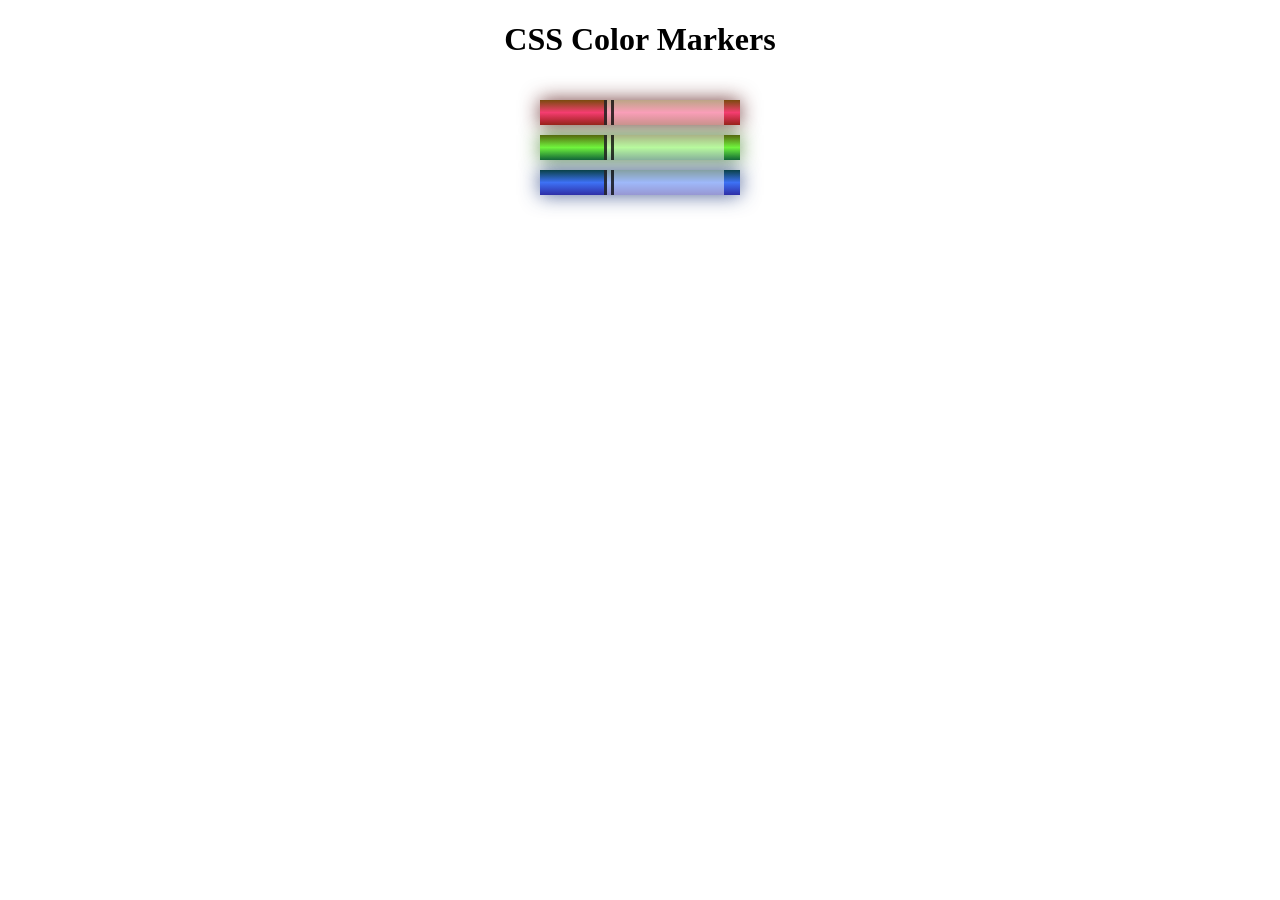
<file: learn-css-colors-by-building-a-set-of-colored-markers/index.html>
<!DOCTYPE html>
<html lang="en">

<head>
    <meta charset="utf-8">
    <meta name="viewport" content="width=device-width, initial-scale=1.0">
    <title>Colored Markers</title>
    <link rel="stylesheet" href="styles.css">
</head>

<body>
    <h1>CSS Color Markers</h1>
    <div class="container">
        <div class="marker red">
            <div class="cap"></div>
            <div class="sleeve">
            </div>
        </div>
        <div class="marker green">
            <div class="cap"></div>
            <div class="sleeve"></div>
        </div>
        <div class="marker blue">
            <div class="cap"></div>
            <div class="sleeve"></div>
        </div>
    </div>
</body>

</html>
</file>
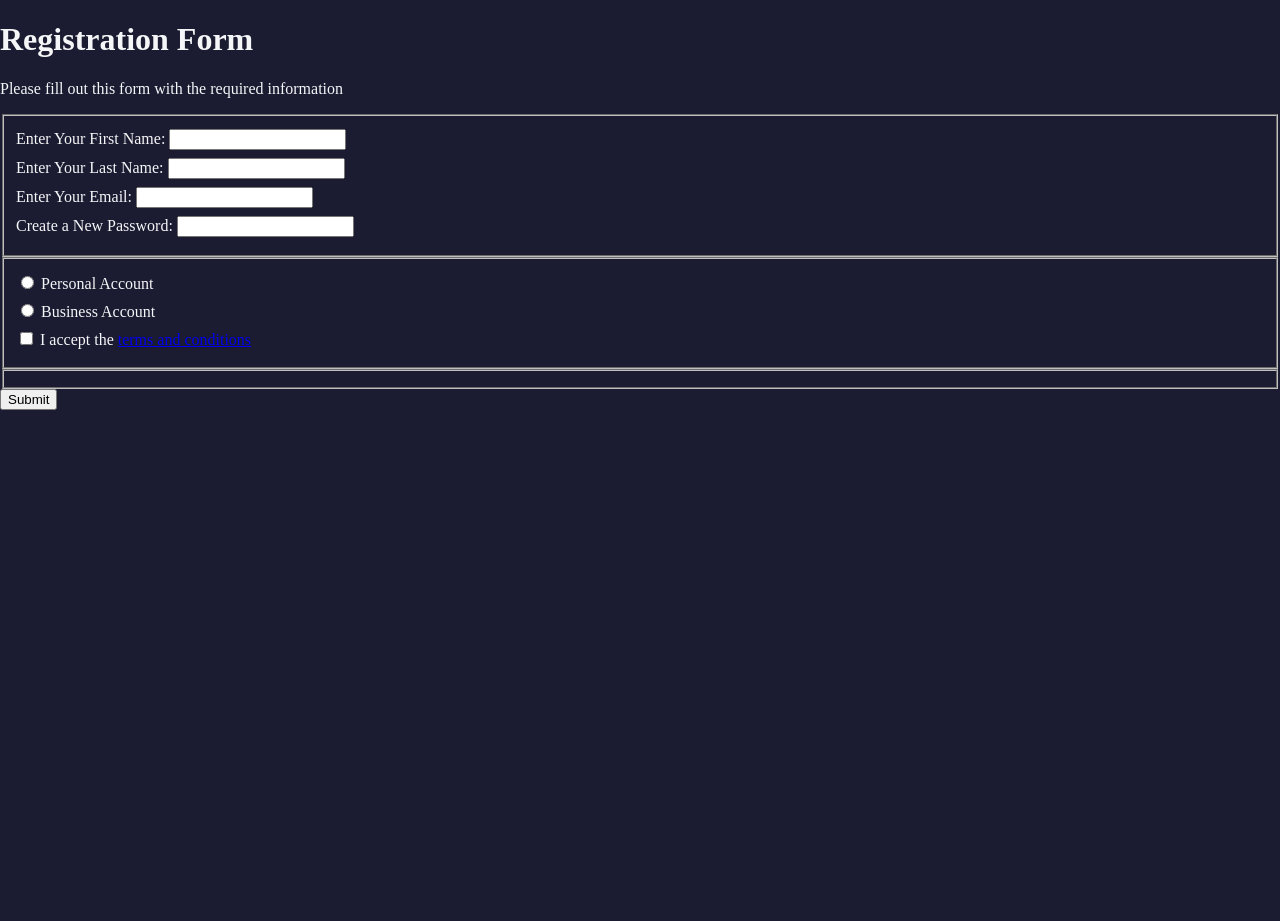
<file: learn-html-forms-by-building-a-registration-form/index.html>
<!DOCTYPE html>
<html lang="en">
<meta charset="UTF-8">
<title>Registration Form</title>
<link rel="stylesheet" href="styles.css">

<head>

</head>

<body>
    <h1>Registration Form</h1>
    <p>Please fill out this form with the required information</p>
    <form action="https://register-demo.freecodecamp.org" method="post"></form>
    <fieldset>
        <label for="first-name">Enter Your First Name: <input id="first-name" type="text" required></label>
        <label for="last-name">Enter Your Last Name: <input id="last-name" type="text" required></label>
        <label for="email">Enter Your Email: <input id="email" type="text" required></label>
        <label for="new-password">Create a New Password: <input id="new-password" type="password" pattern="[a-z0-5]{8,}"
                required></label>
    </fieldset>
    <fieldset>
        <label for="personal-account">
            <input id="personal-account" type="radio" name="account-type" /> Personal Account
        </label>
        <label for="business-account">
            <input id="business-account" type="radio" name="account-type" /> Business Account
        </label>
        <label for="terms-and-conditions">
            <input id="terms-and-conditions" type="checkbox" required /> I accept the <a href="https://www.freecodecamp.org/news/terms-of-service/">terms and conditions</a>
        </label>
    </fieldset>
    <fieldset></fieldset>
    <input type="submit" value="Submit">
</body>

</html>
</file>
<file: learn-css-colors-by-building-a-set-of-colored-markers/styles.css>
h1 {
    text-align: center;
}

.container {
    background-color: rgb(255, 255, 255);
    padding: 10px 0;
}

.marker {
    width: 200px;
    height: 25px;
    margin: 10px auto;
}

.cap {
    width: 60px;
    height: 25px;
}

.sleeve {
    width: 110px;
    height: 25px;
    background-color: rgba(255, 255, 255, 0.5);
    border-left: 10px double rgba(0, 0, 0, 0.75);
}

.cap,
.sleeve {
    display: inline-block;
}

.red {
    background: linear-gradient(rgb(122, 74, 14), rgb(245, 62, 113), rgb(162, 27, 27));
    box-shadow: 0 0 20px 0 rgba(83, 14, 14, 0.8);
}

.green {
    background: linear-gradient(#55680D, #71F53E, #116C31);
    box-shadow: 0 0 20px 0 #3B7E20CC;
}

.blue {
    background: linear-gradient(hsl(186, 76%, 16%), hsl(223, 90%, 60%), hsl(240, 56%, 42%));
    box-shadow: 0 0 20px 0 hsla(223, 59%, 31%, 0.8);
}
</file>
<file: learn-html-forms-by-building-a-registration-form/styles.css>
body {
    width: 100%;
    height: 100vh;
    margin: 0;
    background-color: #1b1b32;
    color: #f5f6f7;
}

label {
    display: block;
    margin: 0.5rem 0;
}
</file>
